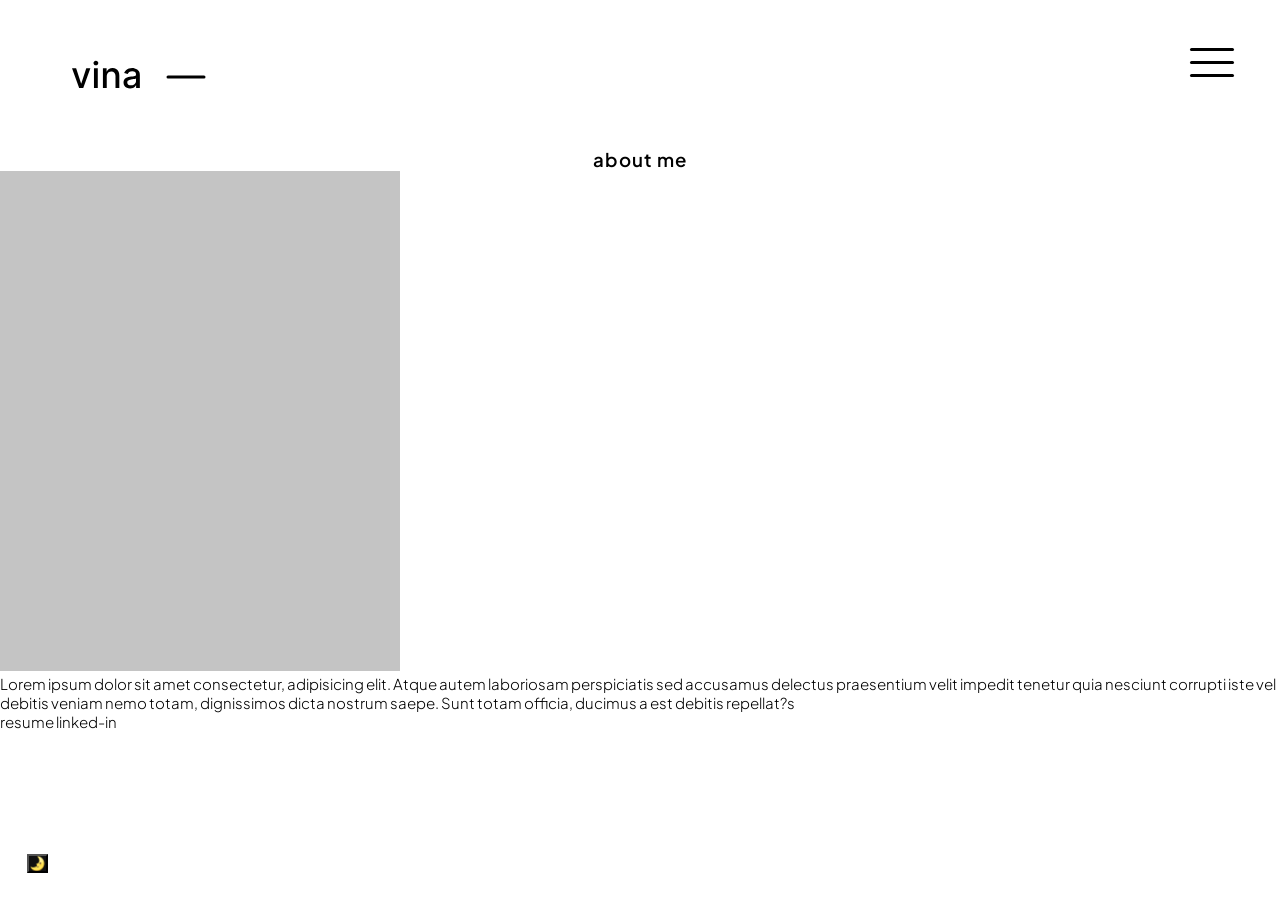
<file: about_me.html>
<!DOCTYPE html>
<html lang="en">
<head>
    <meta charset="UTF-8">
    <meta http-equiv="X-UA-Compatible" content="IE=edge">
    <meta name="viewport" content="width=device-width, initial-scale=1.0">
    <title>about me</title>

    <!--links-->
    <link rel="stylesheet" href="style.css">
    <script src="main.js"></script>

    <!--unicons-->
    <link rel="stylesheet" href="https://unicons.iconscout.com/release/v4.0.0/css/line.css"> 

</head>
<body>
  <header class="header" id="header">
      <nav class="nav__container">

        <div class="logo_burger">
          <a href="index.html" class="nav__logo">
            <svg width="134" height="29" viewBox="0 0 134 29" fill="none" xmlns="http://www.w3.org/2000/svg">
              <path d="M18.3679 8.36364L11.2472 28H7.15625L0.0227273 8.36364H4.12642L9.09943 23.4744H9.30398L14.2642 8.36364H18.3679ZM21.9602 28V8.36364H25.7827V28H21.9602ZM23.8906 5.33381C23.2259 5.33381 22.6548 5.11221 22.1776 4.66903C21.7088 4.21733 21.4744 3.6804 21.4744 3.05824C21.4744 2.42756 21.7088 1.89062 22.1776 1.44744C22.6548 0.995738 23.2259 0.769886 23.8906 0.769886C24.5554 0.769886 25.1222 0.995738 25.5909 1.44744C26.0682 1.89062 26.3068 2.42756 26.3068 3.05824C26.3068 3.6804 26.0682 4.21733 25.5909 4.66903C25.1222 5.11221 24.5554 5.33381 23.8906 5.33381ZM34.7475 16.3409V28H30.9251V8.36364H34.5941V11.5597H34.837C35.2887 10.5199 35.9961 9.68466 36.9592 9.05398C37.9308 8.4233 39.1538 8.10795 40.6282 8.10795C41.9663 8.10795 43.1381 8.3892 44.1438 8.9517C45.1495 9.50568 45.9293 10.3324 46.4833 11.4318C47.0373 12.5312 47.3143 13.8906 47.3143 15.5099V28H43.4918V15.9702C43.4918 14.5469 43.1211 13.4347 42.3796 12.6335C41.6381 11.8239 40.6197 11.419 39.3242 11.419C38.4379 11.419 37.6495 11.6108 36.9592 11.9943C36.2773 12.3778 35.7362 12.9403 35.3356 13.6818C34.9435 14.4148 34.7475 15.3011 34.7475 16.3409ZM58.1552 28.4347C56.9109 28.4347 55.7859 28.2045 54.7802 27.7443C53.7745 27.2756 52.9776 26.598 52.3896 25.7116C51.81 24.8253 51.5202 23.7386 51.5202 22.4517C51.5202 21.3437 51.7333 20.4318 52.1594 19.7159C52.5856 19 53.1609 18.4332 53.8853 18.0156C54.6097 17.598 55.4194 17.2827 56.3143 17.0696C57.2092 16.8565 58.1211 16.6946 59.0501 16.5838C60.2262 16.4474 61.1808 16.3366 61.9137 16.2514C62.6467 16.1577 63.1793 16.0085 63.5117 15.804C63.8441 15.5994 64.0103 15.267 64.0103 14.8068V14.7173C64.0103 13.6009 63.695 12.7358 63.0643 12.1222C62.4421 11.5085 61.5131 11.2017 60.2773 11.2017C58.9904 11.2017 57.9762 11.4872 57.2347 12.0582C56.5018 12.6207 55.9947 13.2472 55.7134 13.9375L52.1211 13.1193C52.5472 11.9261 53.1694 10.9631 53.9876 10.2301C54.8143 9.48864 55.7646 8.9517 56.8384 8.61932C57.9123 8.27841 59.0415 8.10795 60.2262 8.10795C61.0103 8.10795 61.8413 8.2017 62.7191 8.3892C63.6055 8.56818 64.4322 8.90057 65.1992 9.38636C65.9748 9.87216 66.6097 10.5668 67.104 11.4702C67.5984 12.3651 67.8455 13.5284 67.8455 14.9602V28H64.1126V25.3153H63.9592C63.712 25.8097 63.3413 26.2955 62.8469 26.7727C62.3526 27.25 61.7177 27.6463 60.9421 27.9616C60.1665 28.277 59.2376 28.4347 58.1552 28.4347ZM58.9862 25.3665C60.043 25.3665 60.9464 25.1577 61.6964 24.7401C62.4549 24.3224 63.0302 23.777 63.4222 23.1037C63.8228 22.4219 64.0231 21.6932 64.0231 20.9176V18.3864C63.8867 18.5227 63.6225 18.6506 63.2305 18.7699C62.8469 18.8807 62.408 18.9787 61.9137 19.0639C61.4194 19.1406 60.9379 19.2131 60.4691 19.2812C60.0004 19.3409 59.6083 19.392 59.293 19.4347C58.5515 19.5284 57.8739 19.6861 57.2603 19.9077C56.6552 20.1293 56.1694 20.4489 55.8029 20.8665C55.445 21.2756 55.266 21.821 55.266 22.5028C55.266 23.4489 55.6154 24.1648 56.3143 24.6506C57.0131 25.1278 57.9038 25.3665 58.9862 25.3665Z" fill="black"/>
              <path d="M96 17H132" stroke="black" stroke-width="3" stroke-linecap="round" stroke-linejoin="round"/>
              </svg>              
          </a>

          <body id="body" class="light-mode">
            <button type="button" name="dark_light" onclick="toggleDarkLight()" title="Toggle dark/light mode">🌛</button>
          </body>


          <nav role="navigation">
            <div id="menuToggle">
              <input type="checkbox"/>
              <span></span>
              <span></span>
              <span></span>
              <ul id="menu">
                <p><a href="index.html"> design projects</a></p>
                <p><a href="art.html">my artwork</a></p>
                <p><a href="about_me.html" class="me">about me</a></p>
              </ul>
            </div>
          </nav>
            </div>
          </nav>

          <h2>
            about me
          </h2>

        </header>  


        <div class="me__content">
          <img src="Rectangle 7.png">
          <span>
          <p> Lorem ipsum dolor sit amet consectetur, adipisicing elit. Atque autem laboriosam perspiciatis sed accusamus delectus praesentium velit impedit tenetur quia nesciunt corrupti iste vel debitis veniam nemo totam, dignissimos dicta nostrum saepe. Sunt totam officia, ducimus a est debitis repellat?s</p>
    
          <a id="resume" href="#" target="_blank">resume</a>
          <a href="https://www.linkedin.com/in/vina2003/" >linked-in</a>

        </span>
          
        </div>
</file>
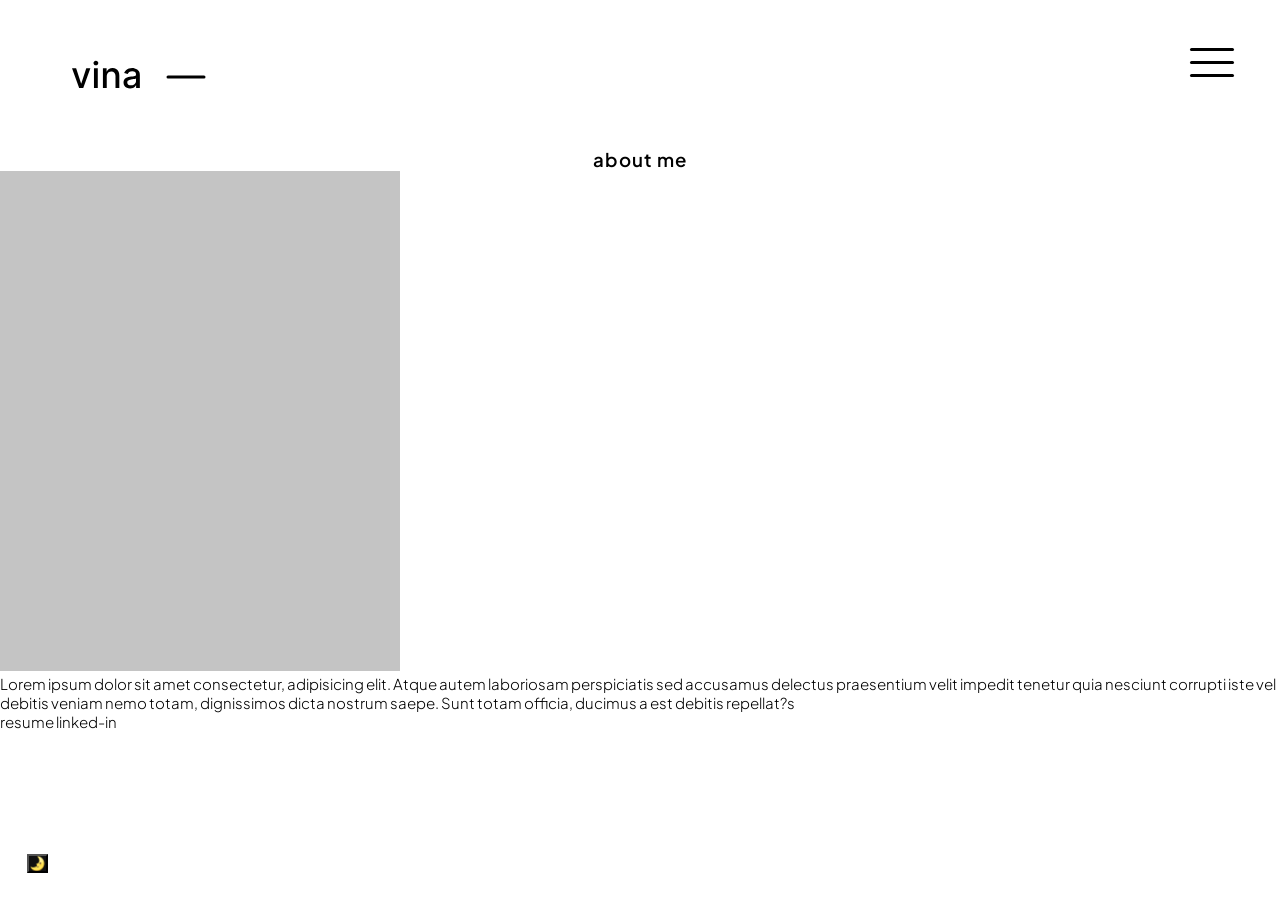
<file: me.html>
<!DOCTYPE html>
<html lang="en">
<head>
    <meta charset="UTF-8">
    <meta http-equiv="X-UA-Compatible" content="IE=edge">
    <meta name="viewport" content="width=device-width, initial-scale=1.0">
    <title>about me</title>

    <!--links-->
    <link rel="stylesheet" href="style.css">
    <script src="main.js"></script>

    <!--unicons-->
    <link rel="stylesheet" href="https://unicons.iconscout.com/release/v4.0.0/css/line.css"> 

</head>
<body>
  <header class="header" id="header">
      <nav class="nav__container">

        <div class="logo_burger">
          <a href="index.html" class="nav__logo">
            <svg width="134" height="29" viewBox="0 0 134 29" fill="none" xmlns="http://www.w3.org/2000/svg">
              <path d="M18.3679 8.36364L11.2472 28H7.15625L0.0227273 8.36364H4.12642L9.09943 23.4744H9.30398L14.2642 8.36364H18.3679ZM21.9602 28V8.36364H25.7827V28H21.9602ZM23.8906 5.33381C23.2259 5.33381 22.6548 5.11221 22.1776 4.66903C21.7088 4.21733 21.4744 3.6804 21.4744 3.05824C21.4744 2.42756 21.7088 1.89062 22.1776 1.44744C22.6548 0.995738 23.2259 0.769886 23.8906 0.769886C24.5554 0.769886 25.1222 0.995738 25.5909 1.44744C26.0682 1.89062 26.3068 2.42756 26.3068 3.05824C26.3068 3.6804 26.0682 4.21733 25.5909 4.66903C25.1222 5.11221 24.5554 5.33381 23.8906 5.33381ZM34.7475 16.3409V28H30.9251V8.36364H34.5941V11.5597H34.837C35.2887 10.5199 35.9961 9.68466 36.9592 9.05398C37.9308 8.4233 39.1538 8.10795 40.6282 8.10795C41.9663 8.10795 43.1381 8.3892 44.1438 8.9517C45.1495 9.50568 45.9293 10.3324 46.4833 11.4318C47.0373 12.5312 47.3143 13.8906 47.3143 15.5099V28H43.4918V15.9702C43.4918 14.5469 43.1211 13.4347 42.3796 12.6335C41.6381 11.8239 40.6197 11.419 39.3242 11.419C38.4379 11.419 37.6495 11.6108 36.9592 11.9943C36.2773 12.3778 35.7362 12.9403 35.3356 13.6818C34.9435 14.4148 34.7475 15.3011 34.7475 16.3409ZM58.1552 28.4347C56.9109 28.4347 55.7859 28.2045 54.7802 27.7443C53.7745 27.2756 52.9776 26.598 52.3896 25.7116C51.81 24.8253 51.5202 23.7386 51.5202 22.4517C51.5202 21.3437 51.7333 20.4318 52.1594 19.7159C52.5856 19 53.1609 18.4332 53.8853 18.0156C54.6097 17.598 55.4194 17.2827 56.3143 17.0696C57.2092 16.8565 58.1211 16.6946 59.0501 16.5838C60.2262 16.4474 61.1808 16.3366 61.9137 16.2514C62.6467 16.1577 63.1793 16.0085 63.5117 15.804C63.8441 15.5994 64.0103 15.267 64.0103 14.8068V14.7173C64.0103 13.6009 63.695 12.7358 63.0643 12.1222C62.4421 11.5085 61.5131 11.2017 60.2773 11.2017C58.9904 11.2017 57.9762 11.4872 57.2347 12.0582C56.5018 12.6207 55.9947 13.2472 55.7134 13.9375L52.1211 13.1193C52.5472 11.9261 53.1694 10.9631 53.9876 10.2301C54.8143 9.48864 55.7646 8.9517 56.8384 8.61932C57.9123 8.27841 59.0415 8.10795 60.2262 8.10795C61.0103 8.10795 61.8413 8.2017 62.7191 8.3892C63.6055 8.56818 64.4322 8.90057 65.1992 9.38636C65.9748 9.87216 66.6097 10.5668 67.104 11.4702C67.5984 12.3651 67.8455 13.5284 67.8455 14.9602V28H64.1126V25.3153H63.9592C63.712 25.8097 63.3413 26.2955 62.8469 26.7727C62.3526 27.25 61.7177 27.6463 60.9421 27.9616C60.1665 28.277 59.2376 28.4347 58.1552 28.4347ZM58.9862 25.3665C60.043 25.3665 60.9464 25.1577 61.6964 24.7401C62.4549 24.3224 63.0302 23.777 63.4222 23.1037C63.8228 22.4219 64.0231 21.6932 64.0231 20.9176V18.3864C63.8867 18.5227 63.6225 18.6506 63.2305 18.7699C62.8469 18.8807 62.408 18.9787 61.9137 19.0639C61.4194 19.1406 60.9379 19.2131 60.4691 19.2812C60.0004 19.3409 59.6083 19.392 59.293 19.4347C58.5515 19.5284 57.8739 19.6861 57.2603 19.9077C56.6552 20.1293 56.1694 20.4489 55.8029 20.8665C55.445 21.2756 55.266 21.821 55.266 22.5028C55.266 23.4489 55.6154 24.1648 56.3143 24.6506C57.0131 25.1278 57.9038 25.3665 58.9862 25.3665Z" fill="black"/>
              <path d="M96 17H132" stroke="black" stroke-width="3" stroke-linecap="round" stroke-linejoin="round"/>
              </svg>              
          </a>

          <body id="body" class="light-mode">
            <button type="button" name="dark_light" onclick="toggleDarkLight()" title="Toggle dark/light mode">🌛</button>
          </body>

          <nav role="navigation">
            <div id="menuToggle">
              <input type="checkbox" />
              <span></span>
              <span></span>
              <span></span>
              <ul id="menu">
                <p><a href="index.html"> design projects</a></p>
                <p><a href="art.html">my artwork</a></p>
                <p><a href="me.html" class="me">about me</a></p>
              </ul>
            </div>
          </nav>
            </div>
          </nav>

          <h2>
            about me
          </h2>

        </header>  


        <div class="me__content">
          <img src="Rectangle 7.png">
          <span>
          <p> Lorem ipsum dolor sit amet consectetur, adipisicing elit. Atque autem laboriosam perspiciatis sed accusamus delectus praesentium velit impedit tenetur quia nesciunt corrupti iste vel debitis veniam nemo totam, dignissimos dicta nostrum saepe. Sunt totam officia, ducimus a est debitis repellat?s</p>
    
          <a id="resume" href="#" target="_blank">resume</a>
          <a href="https://www.linkedin.com/in/vina2003/" target="_blank">linked-in</a>

        </span>
          
        </div>
</file>
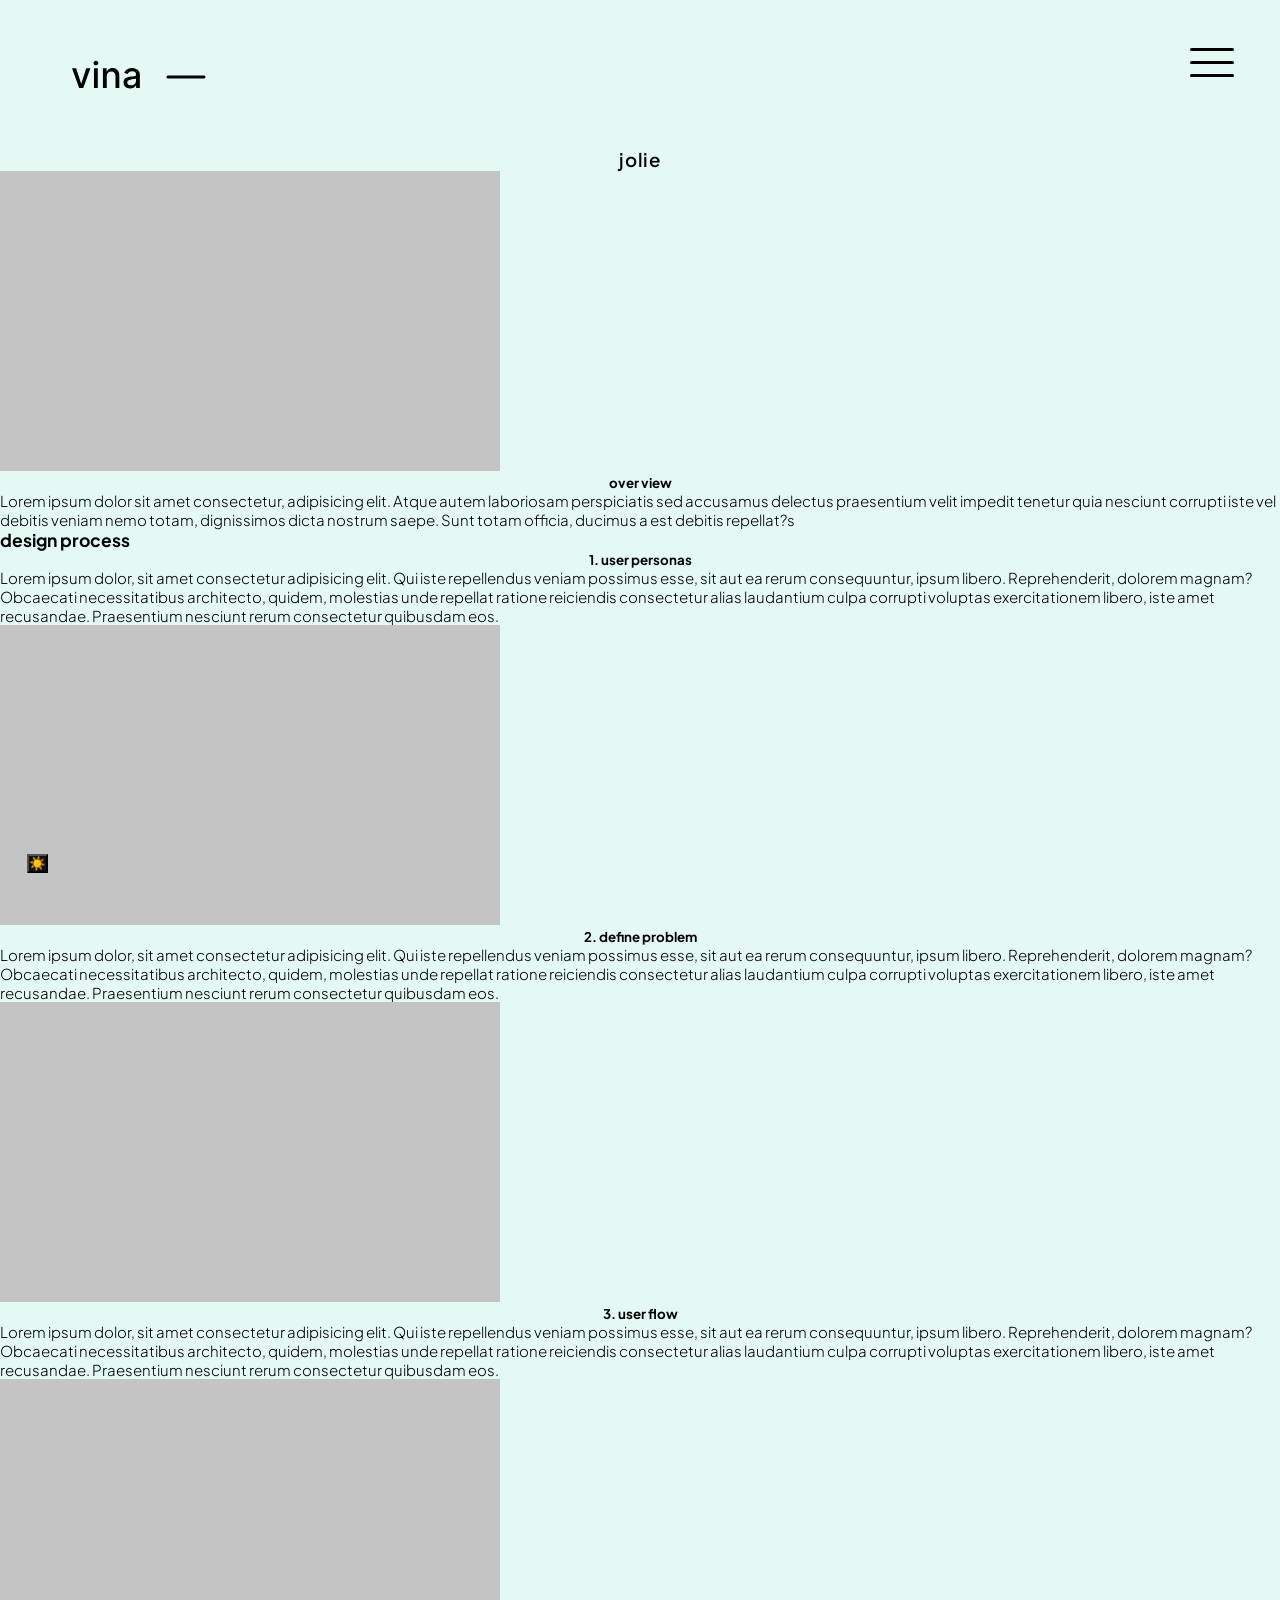
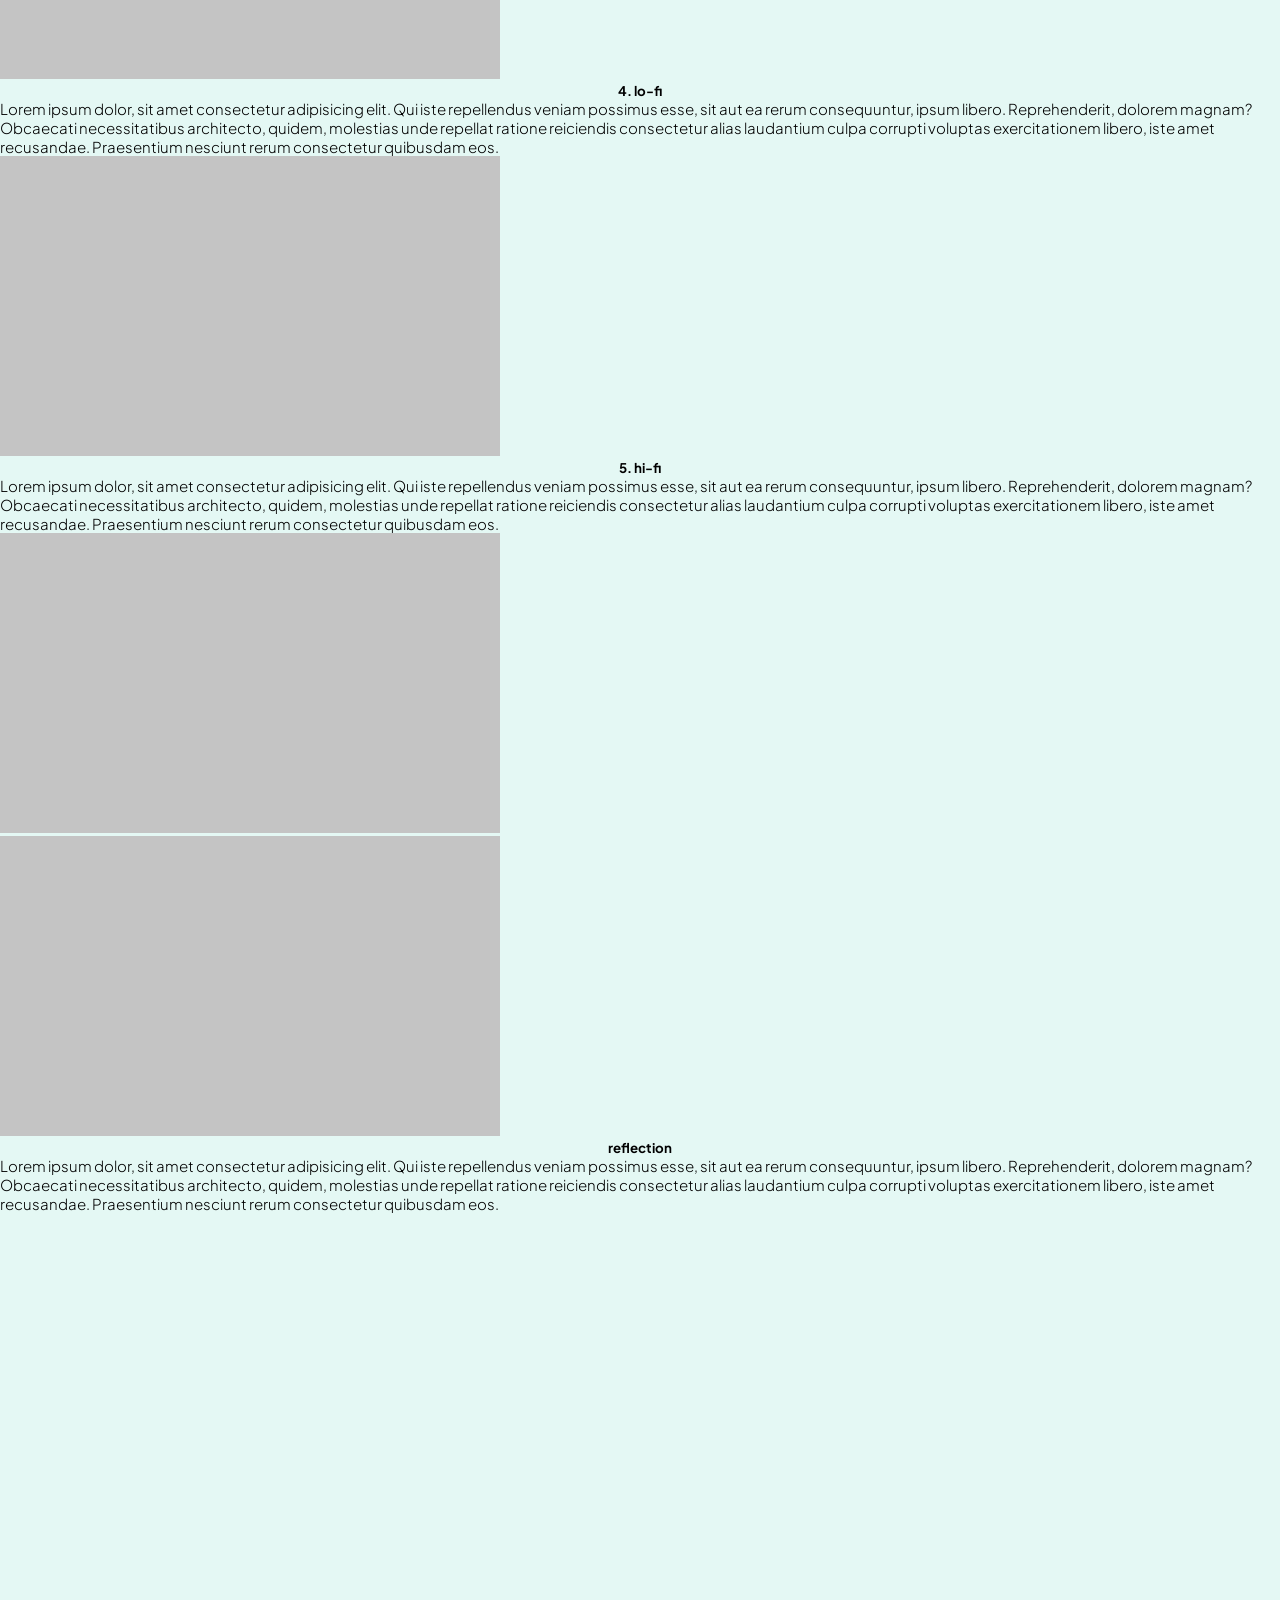
<file: wp1.html>
<!DOCTYPE html>
<html lang="en">
<head>
    <meta charset="UTF-8">
    <meta http-equiv="X-UA-Compatible" content="IE=edge">
    <meta name="viewport" content="width=device-width, initial-scale=1.0">
    <title>passion projects</title>

    <!--links-->
    <link rel="stylesheet" href="style.css">
    <script src="main.js" defer></script>

    <!--unicons-->
    <link rel="stylesheet" href="https://unicons.iconscout.com/release/v4.0.0/css/line.css"> 

</head>
<body>
  <header class="header" id="header">
      <nav class="nav__container">

        <div class="logo_burger">
          <a href="index.html" class="nav__logo">
            <svg width="134" height="29" viewBox="0 0 134 29" fill="none" xmlns="http://www.w3.org/2000/svg">
              <path d="M18.3679 8.36364L11.2472 28H7.15625L0.0227273 8.36364H4.12642L9.09943 23.4744H9.30398L14.2642 8.36364H18.3679ZM21.9602 28V8.36364H25.7827V28H21.9602ZM23.8906 5.33381C23.2259 5.33381 22.6548 5.11221 22.1776 4.66903C21.7088 4.21733 21.4744 3.6804 21.4744 3.05824C21.4744 2.42756 21.7088 1.89062 22.1776 1.44744C22.6548 0.995738 23.2259 0.769886 23.8906 0.769886C24.5554 0.769886 25.1222 0.995738 25.5909 1.44744C26.0682 1.89062 26.3068 2.42756 26.3068 3.05824C26.3068 3.6804 26.0682 4.21733 25.5909 4.66903C25.1222 5.11221 24.5554 5.33381 23.8906 5.33381ZM34.7475 16.3409V28H30.9251V8.36364H34.5941V11.5597H34.837C35.2887 10.5199 35.9961 9.68466 36.9592 9.05398C37.9308 8.4233 39.1538 8.10795 40.6282 8.10795C41.9663 8.10795 43.1381 8.3892 44.1438 8.9517C45.1495 9.50568 45.9293 10.3324 46.4833 11.4318C47.0373 12.5312 47.3143 13.8906 47.3143 15.5099V28H43.4918V15.9702C43.4918 14.5469 43.1211 13.4347 42.3796 12.6335C41.6381 11.8239 40.6197 11.419 39.3242 11.419C38.4379 11.419 37.6495 11.6108 36.9592 11.9943C36.2773 12.3778 35.7362 12.9403 35.3356 13.6818C34.9435 14.4148 34.7475 15.3011 34.7475 16.3409ZM58.1552 28.4347C56.9109 28.4347 55.7859 28.2045 54.7802 27.7443C53.7745 27.2756 52.9776 26.598 52.3896 25.7116C51.81 24.8253 51.5202 23.7386 51.5202 22.4517C51.5202 21.3437 51.7333 20.4318 52.1594 19.7159C52.5856 19 53.1609 18.4332 53.8853 18.0156C54.6097 17.598 55.4194 17.2827 56.3143 17.0696C57.2092 16.8565 58.1211 16.6946 59.0501 16.5838C60.2262 16.4474 61.1808 16.3366 61.9137 16.2514C62.6467 16.1577 63.1793 16.0085 63.5117 15.804C63.8441 15.5994 64.0103 15.267 64.0103 14.8068V14.7173C64.0103 13.6009 63.695 12.7358 63.0643 12.1222C62.4421 11.5085 61.5131 11.2017 60.2773 11.2017C58.9904 11.2017 57.9762 11.4872 57.2347 12.0582C56.5018 12.6207 55.9947 13.2472 55.7134 13.9375L52.1211 13.1193C52.5472 11.9261 53.1694 10.9631 53.9876 10.2301C54.8143 9.48864 55.7646 8.9517 56.8384 8.61932C57.9123 8.27841 59.0415 8.10795 60.2262 8.10795C61.0103 8.10795 61.8413 8.2017 62.7191 8.3892C63.6055 8.56818 64.4322 8.90057 65.1992 9.38636C65.9748 9.87216 66.6097 10.5668 67.104 11.4702C67.5984 12.3651 67.8455 13.5284 67.8455 14.9602V28H64.1126V25.3153H63.9592C63.712 25.8097 63.3413 26.2955 62.8469 26.7727C62.3526 27.25 61.7177 27.6463 60.9421 27.9616C60.1665 28.277 59.2376 28.4347 58.1552 28.4347ZM58.9862 25.3665C60.043 25.3665 60.9464 25.1577 61.6964 24.7401C62.4549 24.3224 63.0302 23.777 63.4222 23.1037C63.8228 22.4219 64.0231 21.6932 64.0231 20.9176V18.3864C63.8867 18.5227 63.6225 18.6506 63.2305 18.7699C62.8469 18.8807 62.408 18.9787 61.9137 19.0639C61.4194 19.1406 60.9379 19.2131 60.4691 19.2812C60.0004 19.3409 59.6083 19.392 59.293 19.4347C58.5515 19.5284 57.8739 19.6861 57.2603 19.9077C56.6552 20.1293 56.1694 20.4489 55.8029 20.8665C55.445 21.2756 55.266 21.821 55.266 22.5028C55.266 23.4489 55.6154 24.1648 56.3143 24.6506C57.0131 25.1278 57.9038 25.3665 58.9862 25.3665Z" fill="black"/>
              <path d="M96 17H132" stroke="black" stroke-width="3" stroke-linecap="round" stroke-linejoin="round"/>
              </svg>              
          </a>

          <body id="body" class="light-mode">
            <button type="button" name="dark_light" onclick="toggleDarkLight()" title="Toggle dark/light mode">☀️</button>
          </body>

          <nav role="navigation">
            <div id="menuToggle">
              <input type="checkbox" />
              <span></span>
              <span></span>
              <span></span>
              <ul id="menu">
                <p><a href="cp.html">client projects</a></p>
                <a href="cp1.html"><li>&nbsp;&nbsp;&nbsp;&nbsp;&nbsp;verscan</li></a>
                <a href="cp2.html"><li>&nbsp;&nbsp;&nbsp;&nbsp;&nbsp;shaped to you</li></a>
                <a href="cp3.html"><li>&nbsp;&nbsp;&nbsp;&nbsp;&nbsp;will in the wild</li></a>
                <p><a href="wp.html">white space projects</a></p>
                <a href="wp1.html"><li>&nbsp;&nbsp;&nbsp;&nbsp;&nbsp;redesign</li></a>
                <a href="wp2.html"><li>&nbsp;&nbsp;&nbsp;&nbsp;&nbsp;jolie</li></a>
                <a href="wp3.html"><li>&nbsp;&nbsp;&nbsp;&nbsp;&nbsp;???</li></a>
                <p><a href="art.html">my artwork</a></p>
                <p><a href="about_me.html" class="me">about me</a></p>
              </ul>
            </div>
          </nav>
            </div>
          </nav>

          <h2>
            jolie
          </h2>

        </header>  


        <div class="wp1__content">
        <div class="page" data-color="rose1">
          <span>
          <img src="Rectangle 5.png">
          <h4>over view </h4>
          <p> Lorem ipsum dolor sit amet consectetur, adipisicing elit. Atque autem laboriosam perspiciatis sed accusamus delectus praesentium velit impedit tenetur quia nesciunt corrupti iste vel debitis veniam nemo totam, dignissimos dicta nostrum saepe. Sunt totam officia, ducimus a est debitis repellat?s</p>
          </span>
        </div>
        <div class="page" data-color="rose1">
          <span>
          <h3>design process</h3>
          <h4>1. user personas</h4>
          <p>Lorem ipsum dolor, sit amet consectetur adipisicing elit. Qui iste repellendus veniam possimus esse, sit aut ea rerum consequuntur, ipsum libero. Reprehenderit, dolorem magnam? Obcaecati necessitatibus architecto, quidem, molestias unde repellat ratione reiciendis consectetur alias laudantium culpa corrupti voluptas exercitationem libero, iste amet recusandae. Praesentium nesciunt rerum consectetur quibusdam eos.</p>
          <img src="Rectangle 5.png">
          <span>
        </div>
        <div class="page" data-color="rose2">
          <span>
          <h4>2. define problem</h4>
          <p>Lorem ipsum dolor, sit amet consectetur adipisicing elit. Qui iste repellendus veniam possimus esse, sit aut ea rerum consequuntur, ipsum libero. Reprehenderit, dolorem magnam? Obcaecati necessitatibus architecto, quidem, molestias unde repellat ratione reiciendis consectetur alias laudantium culpa corrupti voluptas exercitationem libero, iste amet recusandae. Praesentium nesciunt rerum consectetur quibusdam eos.</p>
          <img src="Rectangle 5.png">
          <span>
        </div>
        <div class="page" data-color="rose2">
          <span>
          <h4>3. user flow</h4>
          <p>Lorem ipsum dolor, sit amet consectetur adipisicing elit. Qui iste repellendus veniam possimus esse, sit aut ea rerum consequuntur, ipsum libero. Reprehenderit, dolorem magnam? Obcaecati necessitatibus architecto, quidem, molestias unde repellat ratione reiciendis consectetur alias laudantium culpa corrupti voluptas exercitationem libero, iste amet recusandae. Praesentium nesciunt rerum consectetur quibusdam eos.</p>
          <img src="Rectangle 5.png">
          <span>
        </div>
        <div class="page" data-color="rose3">
          <span>
          <h4>4. lo-fi</h4>
          <p>Lorem ipsum dolor, sit amet consectetur adipisicing elit. Qui iste repellendus veniam possimus esse, sit aut ea rerum consequuntur, ipsum libero. Reprehenderit, dolorem magnam? Obcaecati necessitatibus architecto, quidem, molestias unde repellat ratione reiciendis consectetur alias laudantium culpa corrupti voluptas exercitationem libero, iste amet recusandae. Praesentium nesciunt rerum consectetur quibusdam eos.</p>
          <img src="Rectangle 5.png">
          <span>
        </div>
        <div class="page" data-color="rose3">
          <span>
          <h4>5. hi-fi</h4>
          <p>Lorem ipsum dolor, sit amet consectetur adipisicing elit. Qui iste repellendus veniam possimus esse, sit aut ea rerum consequuntur, ipsum libero. Reprehenderit, dolorem magnam? Obcaecati necessitatibus architecto, quidem, molestias unde repellat ratione reiciendis consectetur alias laudantium culpa corrupti voluptas exercitationem libero, iste amet recusandae. Praesentium nesciunt rerum consectetur quibusdam eos.</p>
          <img src="Rectangle 5.png">
          <span>
        </div>
        <div class="page" data-color="rose4">
          <span>
          <img src="Rectangle 5.png">
          <span>
        </div>
        <div class="page" data-color="rose4">
          <span>
          <h4>reflection</h4>
          <p>Lorem ipsum dolor, sit amet consectetur adipisicing elit. Qui iste repellendus veniam possimus esse, sit aut ea rerum consequuntur, ipsum libero. Reprehenderit, dolorem magnam? Obcaecati necessitatibus architecto, quidem, molestias unde repellat ratione reiciendis consectetur alias laudantium culpa corrupti voluptas exercitationem libero, iste amet recusandae. Praesentium nesciunt rerum consectetur quibusdam eos.</p>
          <span>
        </div>
        </div>
      
        <button onclick="topFunction()" id="myBtn" title="Go to top"><span>🔝</span></button>
        <div style="padding:30px 30px 2500px"></div>
</file>
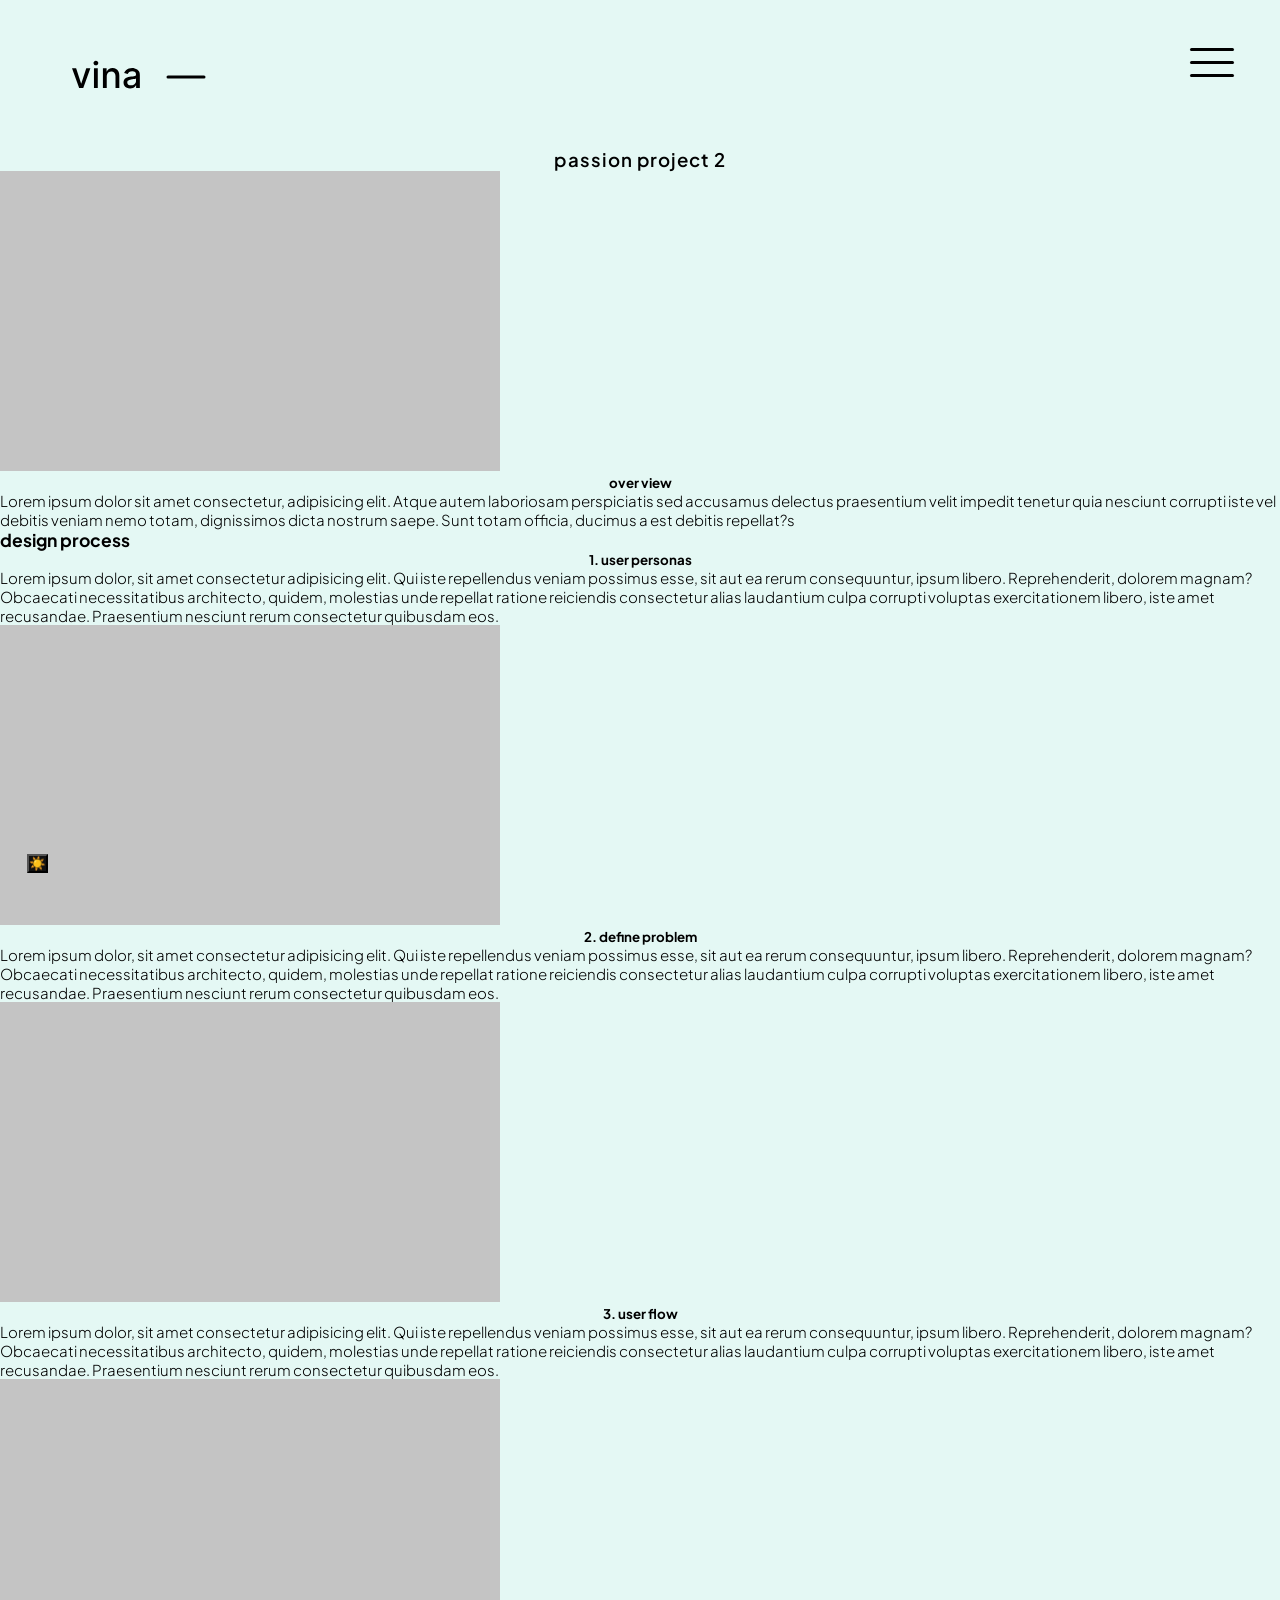
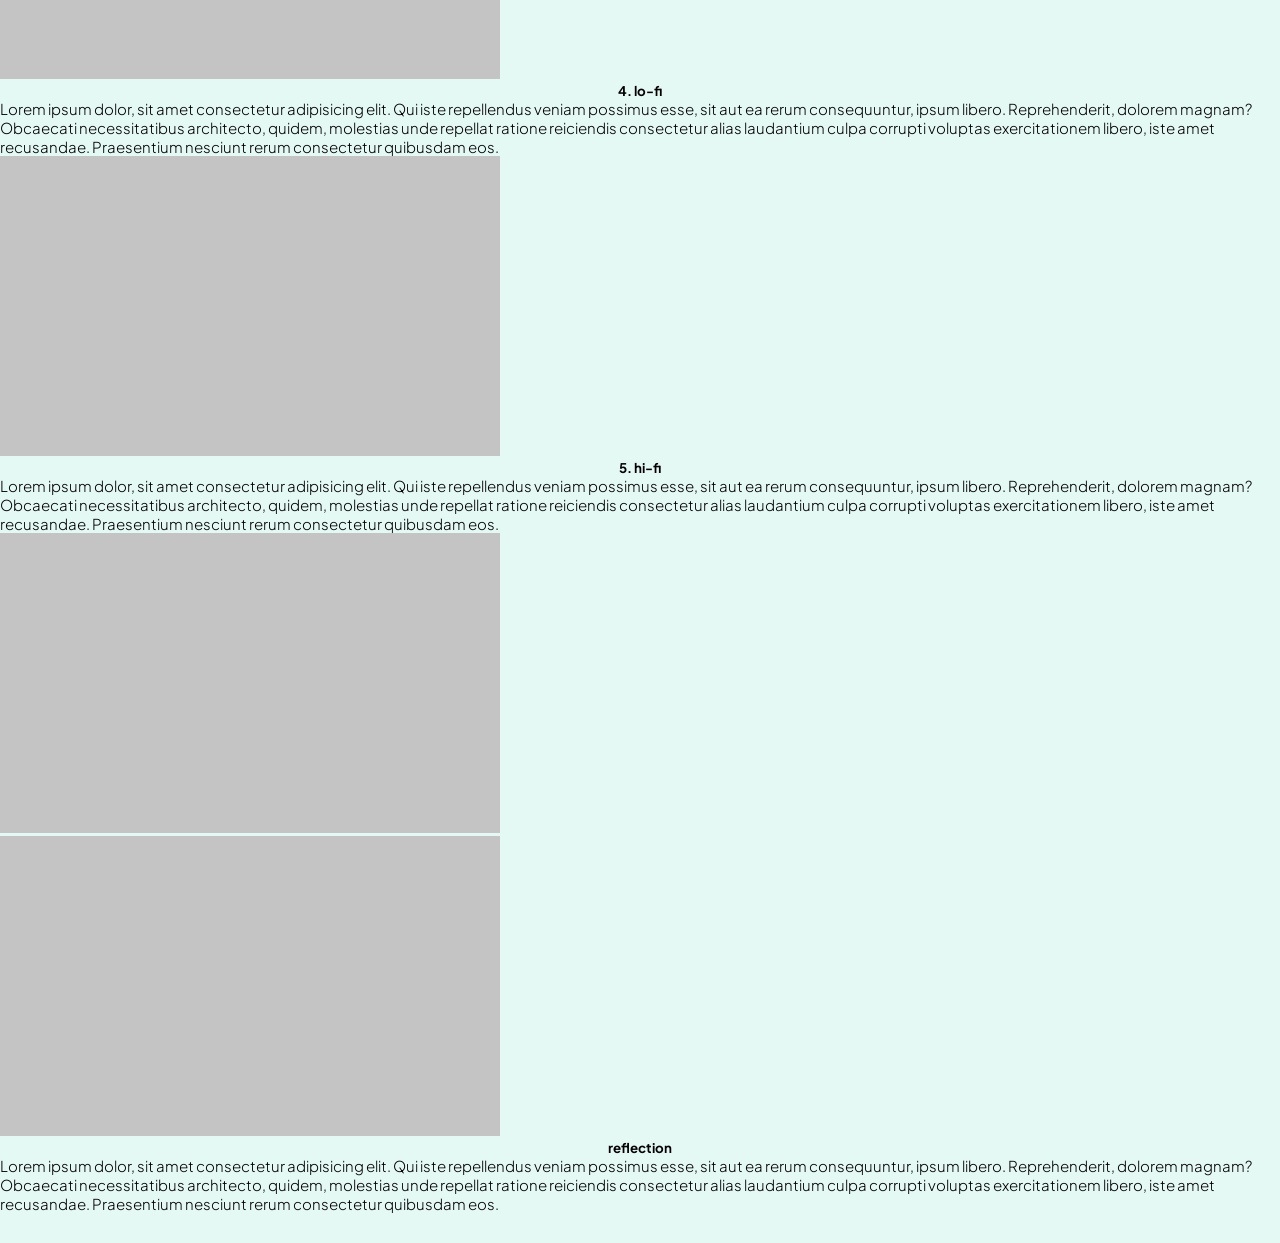
<file: wp2.html>
<!DOCTYPE html>
<html lang="en">
<head>
    <meta charset="UTF-8">
    <meta http-equiv="X-UA-Compatible" content="IE=edge">
    <meta name="viewport" content="width=device-width, initial-scale=1.0">
    <title>passion projects</title>

    <!--links-->
    <link rel="stylesheet" href="style.css">
    <script src="main.js" defer></script>

    <!--unicons-->
    <link rel="stylesheet" href="https://unicons.iconscout.com/release/v4.0.0/css/line.css"> 

</head>
<body>
  <header class="header" id="header">
      <nav class="nav__container">

        <div class="logo_burger">
          <a href="index.html" class="nav__logo">
            <svg width="134" height="29" viewBox="0 0 134 29" fill="none" xmlns="http://www.w3.org/2000/svg">
              <path d="M18.3679 8.36364L11.2472 28H7.15625L0.0227273 8.36364H4.12642L9.09943 23.4744H9.30398L14.2642 8.36364H18.3679ZM21.9602 28V8.36364H25.7827V28H21.9602ZM23.8906 5.33381C23.2259 5.33381 22.6548 5.11221 22.1776 4.66903C21.7088 4.21733 21.4744 3.6804 21.4744 3.05824C21.4744 2.42756 21.7088 1.89062 22.1776 1.44744C22.6548 0.995738 23.2259 0.769886 23.8906 0.769886C24.5554 0.769886 25.1222 0.995738 25.5909 1.44744C26.0682 1.89062 26.3068 2.42756 26.3068 3.05824C26.3068 3.6804 26.0682 4.21733 25.5909 4.66903C25.1222 5.11221 24.5554 5.33381 23.8906 5.33381ZM34.7475 16.3409V28H30.9251V8.36364H34.5941V11.5597H34.837C35.2887 10.5199 35.9961 9.68466 36.9592 9.05398C37.9308 8.4233 39.1538 8.10795 40.6282 8.10795C41.9663 8.10795 43.1381 8.3892 44.1438 8.9517C45.1495 9.50568 45.9293 10.3324 46.4833 11.4318C47.0373 12.5312 47.3143 13.8906 47.3143 15.5099V28H43.4918V15.9702C43.4918 14.5469 43.1211 13.4347 42.3796 12.6335C41.6381 11.8239 40.6197 11.419 39.3242 11.419C38.4379 11.419 37.6495 11.6108 36.9592 11.9943C36.2773 12.3778 35.7362 12.9403 35.3356 13.6818C34.9435 14.4148 34.7475 15.3011 34.7475 16.3409ZM58.1552 28.4347C56.9109 28.4347 55.7859 28.2045 54.7802 27.7443C53.7745 27.2756 52.9776 26.598 52.3896 25.7116C51.81 24.8253 51.5202 23.7386 51.5202 22.4517C51.5202 21.3437 51.7333 20.4318 52.1594 19.7159C52.5856 19 53.1609 18.4332 53.8853 18.0156C54.6097 17.598 55.4194 17.2827 56.3143 17.0696C57.2092 16.8565 58.1211 16.6946 59.0501 16.5838C60.2262 16.4474 61.1808 16.3366 61.9137 16.2514C62.6467 16.1577 63.1793 16.0085 63.5117 15.804C63.8441 15.5994 64.0103 15.267 64.0103 14.8068V14.7173C64.0103 13.6009 63.695 12.7358 63.0643 12.1222C62.4421 11.5085 61.5131 11.2017 60.2773 11.2017C58.9904 11.2017 57.9762 11.4872 57.2347 12.0582C56.5018 12.6207 55.9947 13.2472 55.7134 13.9375L52.1211 13.1193C52.5472 11.9261 53.1694 10.9631 53.9876 10.2301C54.8143 9.48864 55.7646 8.9517 56.8384 8.61932C57.9123 8.27841 59.0415 8.10795 60.2262 8.10795C61.0103 8.10795 61.8413 8.2017 62.7191 8.3892C63.6055 8.56818 64.4322 8.90057 65.1992 9.38636C65.9748 9.87216 66.6097 10.5668 67.104 11.4702C67.5984 12.3651 67.8455 13.5284 67.8455 14.9602V28H64.1126V25.3153H63.9592C63.712 25.8097 63.3413 26.2955 62.8469 26.7727C62.3526 27.25 61.7177 27.6463 60.9421 27.9616C60.1665 28.277 59.2376 28.4347 58.1552 28.4347ZM58.9862 25.3665C60.043 25.3665 60.9464 25.1577 61.6964 24.7401C62.4549 24.3224 63.0302 23.777 63.4222 23.1037C63.8228 22.4219 64.0231 21.6932 64.0231 20.9176V18.3864C63.8867 18.5227 63.6225 18.6506 63.2305 18.7699C62.8469 18.8807 62.408 18.9787 61.9137 19.0639C61.4194 19.1406 60.9379 19.2131 60.4691 19.2812C60.0004 19.3409 59.6083 19.392 59.293 19.4347C58.5515 19.5284 57.8739 19.6861 57.2603 19.9077C56.6552 20.1293 56.1694 20.4489 55.8029 20.8665C55.445 21.2756 55.266 21.821 55.266 22.5028C55.266 23.4489 55.6154 24.1648 56.3143 24.6506C57.0131 25.1278 57.9038 25.3665 58.9862 25.3665Z" fill="black"/>
              <path d="M96 17H132" stroke="black" stroke-width="3" stroke-linecap="round" stroke-linejoin="round"/>
              </svg>              
          </a>

          <body id="body" class="light-mode">
            <button type="button" name="dark_light" onclick="toggleDarkLight()" title="Toggle dark/light mode">☀️</button>
          </body>

          <nav role="navigation">
            <div id="menuToggle">
              <input type="checkbox" />
              <span></span>
              <span></span>
              <span></span>
              <ul id="menu">
                <p><a href="cp.html">client projects</a></p>
                <a href="cp1.html"><li>&nbsp;&nbsp;&nbsp;&nbsp;&nbsp;verscan</li></a>
                <a href="cp2.html"><li>&nbsp;&nbsp;&nbsp;&nbsp;&nbsp;shaped to you</li></a>
                <a href="cp3.html"><li>&nbsp;&nbsp;&nbsp;&nbsp;&nbsp;will in the wild</li></a>
                <p><a href="wp.html">white space projects</a></p>
                <a href="wp1.html"><li>&nbsp;&nbsp;&nbsp;&nbsp;&nbsp;redesign</li></a>
                <a href="wp2.html"><li>&nbsp;&nbsp;&nbsp;&nbsp;&nbsp;jolie</li></a>
                <a href="wp3.html"><li>&nbsp;&nbsp;&nbsp;&nbsp;&nbsp;???</li></a>
                <p><a href="art.html">my artwork</a></p>
                <p><a href="about_me.html" class="me">about me</a></p>
              </ul>
            </div>
          </nav>
            </div>
          </nav>

          <h2>
            passion project 2
          </h2>

        </header>  


        <div class="wp1__content">
          <div class="page" data-color="rose1">
            <span>
            <img src="Rectangle 5.png">
            <h4>over view </h4>
            <p> Lorem ipsum dolor sit amet consectetur, adipisicing elit. Atque autem laboriosam perspiciatis sed accusamus delectus praesentium velit impedit tenetur quia nesciunt corrupti iste vel debitis veniam nemo totam, dignissimos dicta nostrum saepe. Sunt totam officia, ducimus a est debitis repellat?s</p>
            </span>
          </div>
          <div class="page" data-color="rose1">
            <span>
            <h3>design process</h3>
            <h4>1. user personas</h4>
            <p>Lorem ipsum dolor, sit amet consectetur adipisicing elit. Qui iste repellendus veniam possimus esse, sit aut ea rerum consequuntur, ipsum libero. Reprehenderit, dolorem magnam? Obcaecati necessitatibus architecto, quidem, molestias unde repellat ratione reiciendis consectetur alias laudantium culpa corrupti voluptas exercitationem libero, iste amet recusandae. Praesentium nesciunt rerum consectetur quibusdam eos.</p>
            <img src="Rectangle 5.png">
            <span>
          </div>
          <div class="page" data-color="rose2">
            <span>
            <h4>2. define problem</h4>
            <p>Lorem ipsum dolor, sit amet consectetur adipisicing elit. Qui iste repellendus veniam possimus esse, sit aut ea rerum consequuntur, ipsum libero. Reprehenderit, dolorem magnam? Obcaecati necessitatibus architecto, quidem, molestias unde repellat ratione reiciendis consectetur alias laudantium culpa corrupti voluptas exercitationem libero, iste amet recusandae. Praesentium nesciunt rerum consectetur quibusdam eos.</p>
            <img src="Rectangle 5.png">
            <span>
          </div>
          <div class="page" data-color="rose2">
            <span>
            <h4>3. user flow</h4>
            <p>Lorem ipsum dolor, sit amet consectetur adipisicing elit. Qui iste repellendus veniam possimus esse, sit aut ea rerum consequuntur, ipsum libero. Reprehenderit, dolorem magnam? Obcaecati necessitatibus architecto, quidem, molestias unde repellat ratione reiciendis consectetur alias laudantium culpa corrupti voluptas exercitationem libero, iste amet recusandae. Praesentium nesciunt rerum consectetur quibusdam eos.</p>
            <img src="Rectangle 5.png">
            <span>
          </div>
          <div class="page" data-color="rose3">
            <span>
            <h4>4. lo-fi</h4>
            <p>Lorem ipsum dolor, sit amet consectetur adipisicing elit. Qui iste repellendus veniam possimus esse, sit aut ea rerum consequuntur, ipsum libero. Reprehenderit, dolorem magnam? Obcaecati necessitatibus architecto, quidem, molestias unde repellat ratione reiciendis consectetur alias laudantium culpa corrupti voluptas exercitationem libero, iste amet recusandae. Praesentium nesciunt rerum consectetur quibusdam eos.</p>
            <img src="Rectangle 5.png">
            <span>
          </div>
          <div class="page" data-color="rose3">
            <span>
            <h4>5. hi-fi</h4>
            <p>Lorem ipsum dolor, sit amet consectetur adipisicing elit. Qui iste repellendus veniam possimus esse, sit aut ea rerum consequuntur, ipsum libero. Reprehenderit, dolorem magnam? Obcaecati necessitatibus architecto, quidem, molestias unde repellat ratione reiciendis consectetur alias laudantium culpa corrupti voluptas exercitationem libero, iste amet recusandae. Praesentium nesciunt rerum consectetur quibusdam eos.</p>
            <img src="Rectangle 5.png">
            <span>
          </div>
          <div class="page" data-color="rose4">
            <span>
            <img src="Rectangle 5.png">
            <span>
          </div>
          <div class="page" data-color="rose4">
            <span>
            <h4>reflection</h4>
            <p>Lorem ipsum dolor, sit amet consectetur adipisicing elit. Qui iste repellendus veniam possimus esse, sit aut ea rerum consequuntur, ipsum libero. Reprehenderit, dolorem magnam? Obcaecati necessitatibus architecto, quidem, molestias unde repellat ratione reiciendis consectetur alias laudantium culpa corrupti voluptas exercitationem libero, iste amet recusandae. Praesentium nesciunt rerum consectetur quibusdam eos.</p>
            <span>
          </div>
          </div>
          
        <button onclick="topFunction()" id="myBtn" title="Go to top"><span>🔝</span></button>
        <div style="padding:30px 30px 0px"></div>
</file>
<file: style.css>
@import url('https://fonts.googleapis.com/css2?family=Plus+Jakarta+Sans:ital,wght@0,400;0,600;1,300;1,400;1,500&display=swap');

:root{
--body-font: 'Plus Jakarta Sans', sans-serif;
}

body{
  overflow-x: hidden;
  scroll-snap-type: y mandatory;
  font-family: var(--body-font);
  font-weight: 300;
  font-size: 0.938rem;
  background-color: white;
  color: black;
  transition: background-color 1s ease;
  margin: 0;
  padding: 0;
}

ul{
    list-style: none;
}

li {
    list-style-type: none;
}

a{
    text-decoration: none;
}


*{
  box-sizing: border-box;
  padding:0;
  margin:0;
}


.logo_burger {
  display: flex;
  justify-content: space-between;
  margin-left: 4em;
  margin-right: 4em;
}

.logo_burger svg{
  margin-top: 4em;
  margin-left: 0.8em;
}

h2{
  margin-top: 3em;
  font-size: 14pt;
  font-weight: 600;
  text-align: center;
  letter-spacing: 0.05em;
}

h4{
  font-size: 10pt;


  text-align: center;
}


/* night mode */

body.light-mode {
  color: rgb(0, 0, 0);
}
body.light-mode a {
  color: rgb(0, 0, 0);
}
body.light-mode button {
  background-color: #111;
  color: rgb(255, 255, 255);
  position: fixed;
  bottom: 2em;
  left: 2em;
  z-index: 2;
}

body.dark-mode #menuToggle span{
  background: white;
}

body.dark-mode .nav__logo path{
  fill: white;
  stroke: white;
}


body.dark-mode {
  background-color: rgb(30, 30, 30);
  color: #eee;
}
body.dark-mode a{
  color: white ;
}
body.dark-mode button {
  background-color: #eee;
  color: rgb(0, 0, 0);
  position: fixed;
  bottom: 2em;
  left: 2em;
  z-index: 2;
}

body.dark-mode .overlay {
  width: 100%;
  height: 100vh;
  position: absolute;
  top: 0;
  left: 0;
  background-image: linear-gradient(45deg, rgba(255, 255, 255, 0.772) 50%, rgba(221, 221, 221, 0.567) 50%);
  background-size: 3px 3px;
  z-index: 2;
}



/* bio */
.bio p{
  margin-top: 1em;
  text-align: center;
  color: rgb(187, 187, 187);
  line-height: 2.5em;
}

.bio .n{
  color: rgb(77, 179, 158);
}

.bio .n:hover{
  font-style: italic;
}

.bio .m{
  color: rgb(122, 175, 255);
}

.bio .m:hover{
  text-decoration: underline;
}

.o{
  position: relative;
  color: rgb(221, 135, 241);
  transform: translate(-50%,-50%);
}

.o[pop-up]::after{
  content: attr(pop-up);
  position: absolute;
  background: rgb(255, 255, 255);
  padding-left: 3px;
  padding-right: 3px;
  top: -200%;
  left: 110%;
  border-radius: 5px;
  font-size: 16px;
  transform: scale(0); 
  transition: transform 0.4s ease,
              rotate 0.4s ease;
}

.o[pop-up]:hover::after{
  transform: scale(1) rotate(360deg);
}

.p{
  position: relative;
  color: rgb(231, 174, 147);
  transform: translate(-50%,-50%);
}

.p[pop-up]::after{
  content: attr(pop-up);
  position: absolute;
  background: rgb(255, 255, 255);
  padding-left: 3px;
  padding-right: 3px;
  top: -200%;
  left: 110%;
  border-radius: 5px;
  font-size: 16px;
  transform: scale(0); 
  transition: transform 0.4s ease,
              rotate 0.4s ease;
}

.p[pop-up]:hover::after{
  transform: scale(1) rotate(360deg);
}


/* header */

.content {
  margin-top: 12em;
  position: relative;
  display: flex;
  justify-content: center;
  overflow: hidden;
  height: 40px;
  padding: 0 40px;
}

.content__container__text {
  display: inline;
  float: left;
  margin-top: 8.8px;
  font-weight: 600;
  font-size: larger;
  letter-spacing: 0.05em;
}

.content__container__text a{
  color: rgb(255, 200, 62);
}
.content__container__text a:hover{
  text-decoration: underline;
}

.content__container__list {
  margin-top: 0;
  padding-left: 185px;
  text-align: left;
  list-style: none;
  font-weight: 600;
  font-size: larger;
  font-style: italic;
  letter-spacing: 0.05em;
  -webkit-animation-name: change;
  -webkit-animation-duration: 10s;
  -webkit-animation-iteration-count: infinite;
  animation-name: change;
  animation-duration: 10s;
  animation-iteration-count: infinite;
}
.content__container__list__item {
  line-height: 40.5px;
  margin: 0;
}

.content__container__list #a {
  color: rgb(255, 64, 255);
}

.content__container__list #b {
  color: rgb(255, 54, 54);
}

.content__container__list #c {
  color: rgb(255, 139, 62);
}

.content__container__list #d {
  color: rgb(192, 125, 255);
}


@-webkit-keyframes opacity {
  0%, 100% {
    opacity: 0;
 }
  50% {
    opacity: 1;
 }
}
@-webkit-keyframes change {
  0%, 12.66%, 100% {
    transform: translate3d(0, 0, 0);
 }
  16.66%, 29.32% {
    transform: translate3d(0, -25%, 0);
 }
  33.32%, 45.98% {
    transform: translate3d(0, -50%, 0);
 }
  49.98%, 62.64% {
    transform: translate3d(0, -75%, 0);
 }
  66.64%, 79.3% {
    transform: translate3d(0, -50%, 0);
 }
  83.3%, 95.96% {
    transform: translate3d(0, -25%, 0);
 }
}
@-o-keyframes opacity {
  0%, 100% {
    opacity: 0;
 }
  50% {
    opacity: 1;
 }
}
@-o-keyframes change {
  0%, 12.66%, 100% {
    transform: translate3d(0, 0, 0);
 }
  16.66%, 29.32% {
    transform: translate3d(0, -25%, 0);
 }
  33.32%, 45.98% {
    transform: translate3d(0, -50%, 0);
 }
  49.98%, 62.64% {
    transform: translate3d(0, -75%, 0);
 }
  66.64%, 79.3% {
    transform: translate3d(0, -50%, 0);
 }
  83.3%, 95.96% {
    transform: translate3d(0, -25%, 0);
 }
}
@-moz-keyframes opacity {
  0%, 100% {
    opacity: 0;
 }
  50% {
    opacity: 1;
 }
}
@-moz-keyframes change {
  0%, 12.66%, 100% {
    transform: translate3d(0, 0, 0);
 }
  16.66%, 29.32% {
    transform: translate3d(0, -25%, 0);
 }
  33.32%, 45.98% {
    transform: translate3d(0, -50%, 0);
 }
  49.98%, 62.64% {
    transform: translate3d(0, -75%, 0);
 }
  66.64%, 79.3% {
    transform: translate3d(0, -50%, 0);
 }
  83.3%, 95.96% {
    transform: translate3d(0, -25%, 0);
 }
}
@keyframes opacity {
  0%, 100% {
    opacity: 0;
 }
  50% {
    opacity: 1;
 }
}
@keyframes change {
  0%, 12.66%, 100% {
    transform: translate3d(0, 0, 0);
 }
  16.66%, 29.32% {
    transform: translate3d(0, -25%, 0);
 }
  33.32%, 45.98% {
    transform: translate3d(0, -50%, 0);
 }
  49.98%, 62.64% {
    transform: translate3d(0, -75%, 0);
 }
  66.64%, 79.3% {
    transform: translate3d(0, -50%, 0);
 }
  83.3%, 95.96% {
    transform: translate3d(0, -25%, 0);
 }
}


/* HAMBURGER */

#menuToggle{
    display: block;
    position: fixed;
    margin-top: 3rem;
    float: left;
    margin-left: -2em;
    z-index: 1;
    -webkit-user-select: none;
    user-select: none;
  }
  
  #menuToggle a{
    text-decoration: none;
    color: #232323;
    transition: color 0.3s ease;
  }
  
  #menuToggle input{
    display: block;
    width: 50px;
    height: 32px;
    position: absolute;
    top: -7px;
    left: -5px;
    cursor: pointer;
    opacity: 0; /* hide this */
    z-index: 2; /* and place it over the hamburger */
    -webkit-touch-callout: none;
  }
  
  /* hamburger */
  #menuToggle span{
    display: block;
    width: 44px;
    height: 3px;
    margin-bottom: 10px;
    position: relative;
    background: rgb(0, 0, 0);
    border-radius: 3px;
    z-index: 1;
    transform-origin: 4px 0px;
    transition: transform 0.5s cubic-bezier(0.77,0.2,0.05,1.0),
                background 0.5s cubic-bezier(0.77,0.2,0.05,1.0),
                opacity 0.55s ease;
  }

  .bg-video-wrap #menuToggle span{
    background: rgb(180, 180, 180);
  }

  .bg-video-wrap {
    color: rgb(255, 255, 255);
  }

  .bg-video-wrap .nav__logo path{
    fill: rgb(255, 255, 255);
  }
  
  #menuToggle span:first-child{
    transform-origin: 0% 0%;
  }
  
  #menuToggle span:nth-last-child(2){
    transform-origin: 0% 100%;
  }
  
  /* transform all the slices of hamburger into a crossmark.*/
  #menuToggle input:checked ~ span{
    opacity: 1;
    transform: rotate(45deg) translate(-2px, -1px);
    background: #232323;
  }
  
  /* hide the middle one */
  #menuToggle input:checked ~ span:nth-last-child(3){
    opacity: 0;
    transform: rotate(0deg) scale(0.2, 0.2);
  }
  
  /* last one go the other direction */
  #menuToggle input:checked ~ span:nth-last-child(2){
    transform: rotate(-45deg) translate(0, -1px);
  }
  
  /* Make this absolute positioned at the top left of the screen */
  #menu{
    position: absolute;
    width: 420px;
    height: 102vh;
    margin: -100px 0 0 -300px;
    padding: 80px;
    padding-top: 125px;
    
    background: #ededed;
    list-style-type: none;
    -webkit-font-smoothing: antialiased;
  
    /* to stop flickering of text in safari */
    transform-origin: 0% 0%;
    transform: translate(200%, 0);
    transition: transform 0.5s cubic-bezier(0.77,0.2,0.05,1.0);

    animation: pulse 5s infinite;
  }

  @keyframes pulse {
    0% {
      background-color: #b1c6da;
    }
    30% {
      background-color: #f693f1;
    }
    80% {
      background-color: #f6e193;
    }
    100% {
      background-color: #b1c6da;
    }
  }
  
  #menu p{
    font-size: larger;
    font-weight: 600;
    text-align: left;
    letter-spacing: 0.05em;
    padding: 30px 30px 10px 0;
  }

  #menu li{
    font-size: 10pt;
    font-weight: 500;
    padding: 0 0;
    padding: 10px 0;
  }

  #menu li:hover{
    font-style: italic;
  }
  
  #menu p:hover{
    font-style: italic;
  }

  /* And let's slide it in from the left */
  #menuToggle input:checked ~ ul{
    transform: none;
  }
  
#menu a.me{
  position: fixed;
  bottom: 4em;
}

/* HOME */

.nav__menu{
    margin-top: 2em;
    display: flex;
    flex-wrap: wrap;
    justify-content: space-around;
    flex-direction: row;
    font-family: var(--body-font);
    font-weight: 400;
    font-style: normal;
  }

  /* ART */

.art__content{
  scroll-snap-type: y mandatory;
  overflow-y: scroll;
}

.art__content img{
  max-width: 400px;
  max-height: 400px;
  align-items: center;
}


 #myBtn {
  display: none;
  position: fixed;
  bottom: 1.5em;
  left: 74.5em;
  width: 4em;
  z-index: 0;
  font-size: 18px;
  border: none;
  outline: none;
  background-color: rgba(158, 158, 158, 0);
  color: white;
  cursor: pointer;
  padding: 10px;
  border-radius: 0px;
}

#myBtn span{
  font-size: 2em;
}

#myBtn:hover {
  background-color: rgba(215, 215, 215, 0.425);
}

/* panel styles */
.panel {
  scroll-snap-align: start;
  display: flex;
  flex-direction: row;
  flex-grow: 1;
  flex-wrap: wrap;
  justify-content: center;
  text-align: center;
	height: 100vh;
  justify-content: space-evenly;
  margin-top: -6.5em;
  align-items: center;
	/* outline: 10px solid red; */
	/* turn above on to see the edge of panels */
  overflow-y:auto;
}

/* colours */
/*.color-violet*/
[data-paint="violet"] {
	background-color: #e6d9f4;
}
/*.color-indigo*/
[data-paint="indigo"] {
	background-color: #d7d3fa;
}
/*.color-blue*/
[data-paint="blue"] {
	background-color: #d3e9ff;
}
/*.color-green*/
[data-paint="green"] {
	background-color: #e3ffe1;
}
/*.color-yellow*/
[data-paint="yellow"] {
	background-color: #fffcdb;
}
/*.color-orange*/
[data-paint="orange"] {
	background-color: #ffecd9;
}
/*.color-red*/
[data-paint="red"] {
	background-color: #ffd7da;
}
/*.color-hotpink*/
[data-paint="hotpink"] {
	background-color: rgb(255, 216, 236);
}

/*.color-blue_shades*/
[data-paint="blue1"] {
	background-color: rgb(234, 241, 255);
}
[data-paint="blue2"] {
	background-color: rgb(224, 235, 251);
}
[data-paint="blue3"] {
	background-color: rgb(217, 228, 252);
}
[data-paint="blue4"] {
	background-color: rgb(211, 225, 251);
}
[data-paint="blue5"] {
	background-color: rgb(200, 215, 251);
}

/*.color-purple_shades*/
[data-paint="purp0"] {
	background-color: rgb(242, 235, 250);
}
[data-paint="purp1"] {
	background-color: rgb(239, 229, 251);
}
[data-paint="purp2"] {
	background-color: rgb(236, 223, 251);
}
[data-paint="purp3"] {
	background-color: rgb(232, 215, 251);
}
[data-paint="purp4"] {
	background-color: rgb(231, 212, 251);
}
[data-paint="purp5"] {
	background-color: rgb(227, 205, 250);
}

/*.color-teal_shades*/
[data-paint="teal1"] {
	background-color: rgb(228, 248, 244);
}
[data-paint="teal2"] {
	background-color: rgb(227, 252, 248);
}
[data-paint="teal3"] {
	background-color: rgb(218, 250, 244);
}
[data-paint="teal4"] {
	background-color: rgb(205, 248, 240);
}
[data-paint="teal5"] {
	background-color: rgb(199, 250, 241);
}

/*.color-red_shades*/
[data-paint="red1"] {
	background-color: rgb(228, 248, 244);
}
[data-paint="red2"] {
	background-color: rgb(227, 252, 248);
}
[data-paint="red3"] {
	background-color: rgb(218, 250, 244);
}
[data-paint="red4"] {
	background-color: rgb(205, 248, 240);
}

/*.color-rose_shades*/
[data-paint="rose1"] {
	background-color: rgb(228, 248, 244);
}
[data-paint="rose2"] {
	background-color: rgb(227, 252, 248);
}
[data-paint="rose3"] {
	background-color: rgb(218, 250, 244);
}
[data-paint="rose4"] {
	background-color: rgb(205, 248, 240);
}

/*.color-cream_shades*/
[data-paint="cream1"] {
	background-color: rgb(228, 248, 244);
}
[data-paint="cream2"] {
	background-color: rgb(227, 252, 248);
}
[data-paint="cream3"] {
	background-color: rgb(218, 250, 244);
}
[data-paint="cream4"] {
	background-color: rgb(205, 248, 240);
}

/* swirly video */

.bg-video-wrap {
  position: relative;
  overflow: hidden;
  width: 100%;
  height: 80vh;
  background-color: white;
  /* background: url(temple.jpeg) no-repeat center center/cover; */
}

footer .bg-video-wrap {
  height: 40vh;
}

video {
  min-width: 100%;
  min-height: 100vh;
  z-index: 1;
  -webkit-filter: grayscale(100%); /* Safari 6.0 - 9.0 */
filter: brightness(800%);
filter: grayscale(100%);
 
}


.overlay {
  width: 100%;
  height: 100vh;
  position: absolute;
  top: 0;
  left: 0;
  background-image: linear-gradient(45deg, rgba(21, 21, 21, 0.772) 50%, rgba(34, 34, 34, 0.567) 50%);
  background-size: 3px 3px;
}


  * {
    -moz-box-sizing: border-box;
    -webkit-box-sizing: border-box;
    box-sizing: border-box;
  }
  
  .aarrow-wrap {
    position:relative;
    z-index:5;
    left:50%;
    top:-5em;
    margin-left:-5em;
    background:#111;
    width:10em;
    height:10em;
    padding:4em 2em;
    border-radius:50%;
    font-size:0.4em;
    display:block;
    box-shadow:0px 0px 10px 0px rgb(91, 91, 91);
  }
  
  .aarrow {
    float:left;
    z-index: 5;
    position:relative;
  border-style: solid;
  border-width: 3em 3em 0 3em;
  border-color: #ffffff transparent transparent transparent;
    -webkit-transform:rotate(360deg)
  }
  
  .aarrow:after {
    content:'';
    position:absolute;
    top:-3.2em;
    left:-3em;
    width: 0px;
  height: 0px;
  border-style: solid;
  border-width: 3em 3em 0 3em;
  border-color: #111 transparent transparent transparent;
    -webkit-transform:rotate(360deg)
  }
  
  
  .hint {
    position:absolute;
    top:0.6em;
    width:100%;
    left:0;
    font-size:2em;
    font-style:italic;
    text-align:center;
    color:#fff;
    opacity:0;
  }
  
  
  .aarrow-wrap:hover .hint {
    opacity:1;
  }
  
  
    @-webkit-keyframes arrows {
      0% { top:0; }
      10% { top:12%; }
      20% { top:0; }
      30% { top:12%; }
      40% { top:-12%; }
      50% { top:12%; }
      60% { top:0; }
      70% { top:12%; }
      80% { top:-12%; }
      90% { top:12%; }
      100% { top:0; }
    }
    
    .aarrow-wrap .aarrow {
      -webkit-animation: arrows 2.8s 0.4s;
      -webkit-animation-delay: 2s;
    }
  
  
    #content {
      background-color:#ffffff;
      display: flex;
      }


      .gallery {
        padding: 0 0 4rem 0;
      }


      .gallery h2 {
        position: relative;
        }

        #r{
          margin-top: 0em;
          margin-bottom: -4.5em;
          color: rgb(238, 238, 238);
          font-size: 30pt;
          letter-spacing: 0.08em;
        }

        .gallery h2{
          margin-top: 0;
        }
      
      .img-container {
        width: 100%;
        height: 500px;
        cursor: pointer;
        overflow: hidden;
      }

      .img-container:hover .img-content-hover {
        display: block;
      }
      
      .gallery img {
        width: 100%;
        height: 500px;
        object-fit: cover;
        transform: scale(1);
        transition: all 0.3s ease-in-out;
        padding: 2em 5em;
      }

      .img-container img:hover {
        transform: scale(1.05);
      }
      
      .img-content-hover {
        z-index: 1;
        position: absolute;
        top: 0;
        left: 0;
        white-space: nowrap;
        display: none;
        padding: 1rem;
        background: white;
        font-weight: 400;
        margin-top: 1.25rem;
        margin-left: -2rem;
      }
      
      .title {
        color: black;
        font-size: 1.5rem;
        font-weight: 700;
      }
      
      .category {
        font-size: 1rem;
        color: gray;
      }
      
      .img-content {
        display: none;
      }

      ul li {
        margin: 0 1.5rem 0 0;
      }

      a {
        color: gray;
        text-decoration: none;
        transition: all 0.2s ease;
      }
        a:hover {
          color: black;
        }

        a.active {
          color: black;
        }
    

        .content__container__footer h1{
          margin-top: 3em;
          font-size: 30pt;
          font-weight: bold;
          font-style: italic;
          text-align: center;
          color: rgba(222, 154, 251, 0.577);
        }

        .content__container__footer h2{
          margin-top: 0em;
color: rgba(255, 255, 255, 0.862);
font-size: 16px;
        }



@supports (display: grid) {
  .gallery .grid {
    grid-gap: 1rem;
  }
}

@media(min-width: 780px) {
  nav ul {
    justify-content: flex-end;
  }
}

@media screen and (max-width: 1024px) {
  img:hover {
    transform: none;
  }
  
  .img-container {
    height: 100%;
  }

  .img-container:hover .img-content-hover {
    display: none;
  }

  .img-content {
    display: block;
    padding: 1rem 0;
  }
}


@media (max-width: 1420px) {
  .nav__menu{
    margin-top: 3em;
    display: flex;
    flex-wrap: wrap;
    justify-content: space-evenly;
    flex-direction: row;
    font-family: var(--body-font);
    font-weight: 400;
    font-style: normal;
  }

}

 @media (max-width: 750px) {

 }

 @media (max-width: 485px) {

 
.art__content img{
  max-width: auto;
  padding-left: 2em;
  padding-right: 2em;
}
 }


  /* Media Queries */
  
  @media only screen and (max-width:768px) {
    #overlay { height:auto; }
}


/* Visibility Helpers */

@media only screen and (min-width:769px) {
    .visible-mobile,.visible-tablet,.hidden-desktop { display:none !important; }
}

@media only screen and (min-width:480px) and (max-width:768px) {
    .visible-mobile,.hidden-tablet,.visible-desktop { display:none !important; }
}

@media only screen and (max-width:479px) {
    .hidden-mobile,.visible-tablet,.visible-desktop { display:none !important; }
}
</file>
